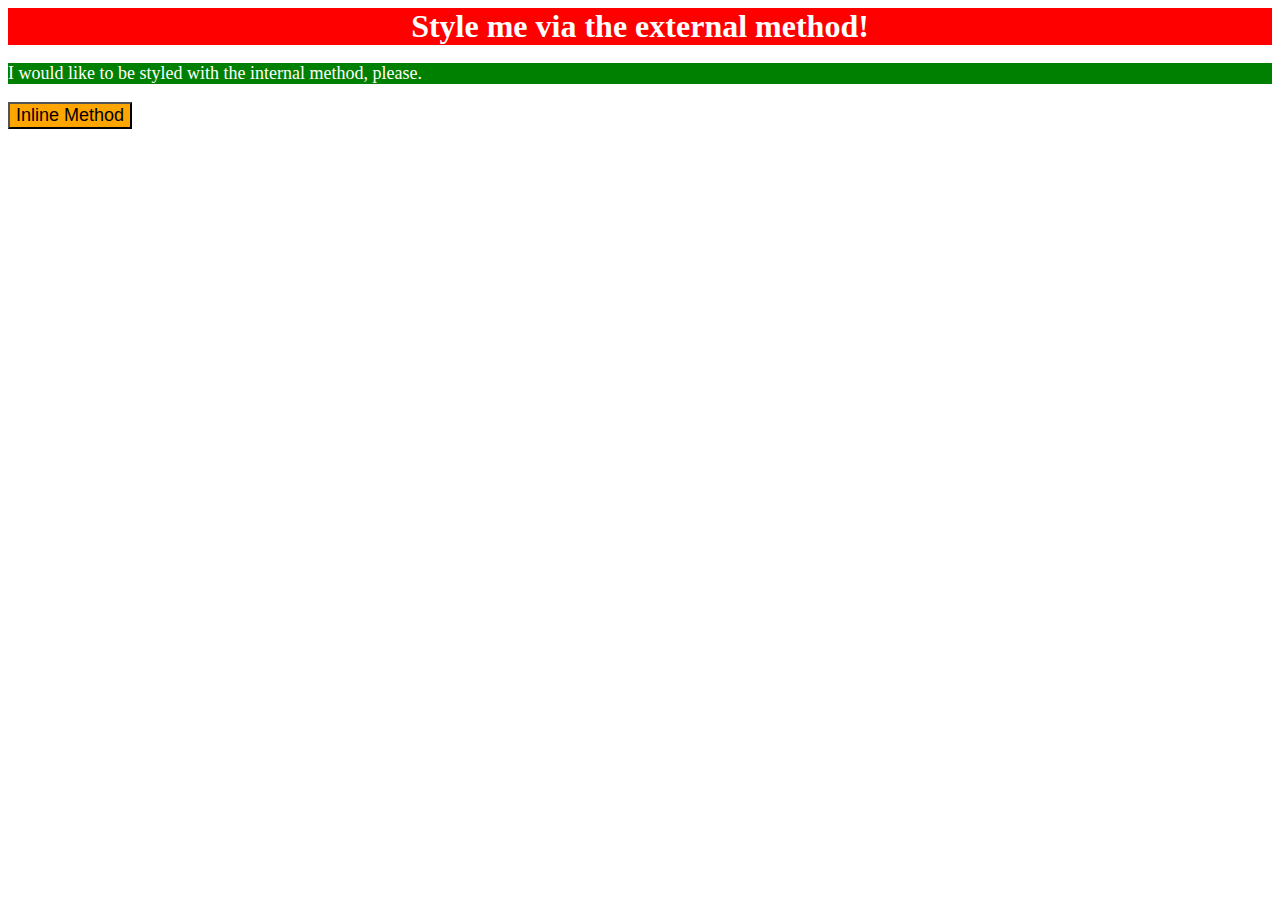
<file: foundations/01-css-methods/index.html>
<!DOCTYPE html>
<html lang="en">
  <head>
    <meta charset="UTF-8">
    <meta http-equiv="X-UA-Compatible" content="IE=edge">
    <meta name="viewport" content="width=device-width, initial-scale=1.0">
    <title>Methods for Adding CSS</title>

    <link rel="stylesheet" href="css/styles.css">

    <style>
      p {
        background-color: green;
        color: white;
        font-size: 18px;
      }
    </style>
  </head>

  <body>
    <div>Style me via the external method!</div>
    <p>I would like to be styled with the internal method, please.</p>
    <button style="background-color: orange; font-size: 18px;">Inline Method</button>
  </body>
</html>
</file>
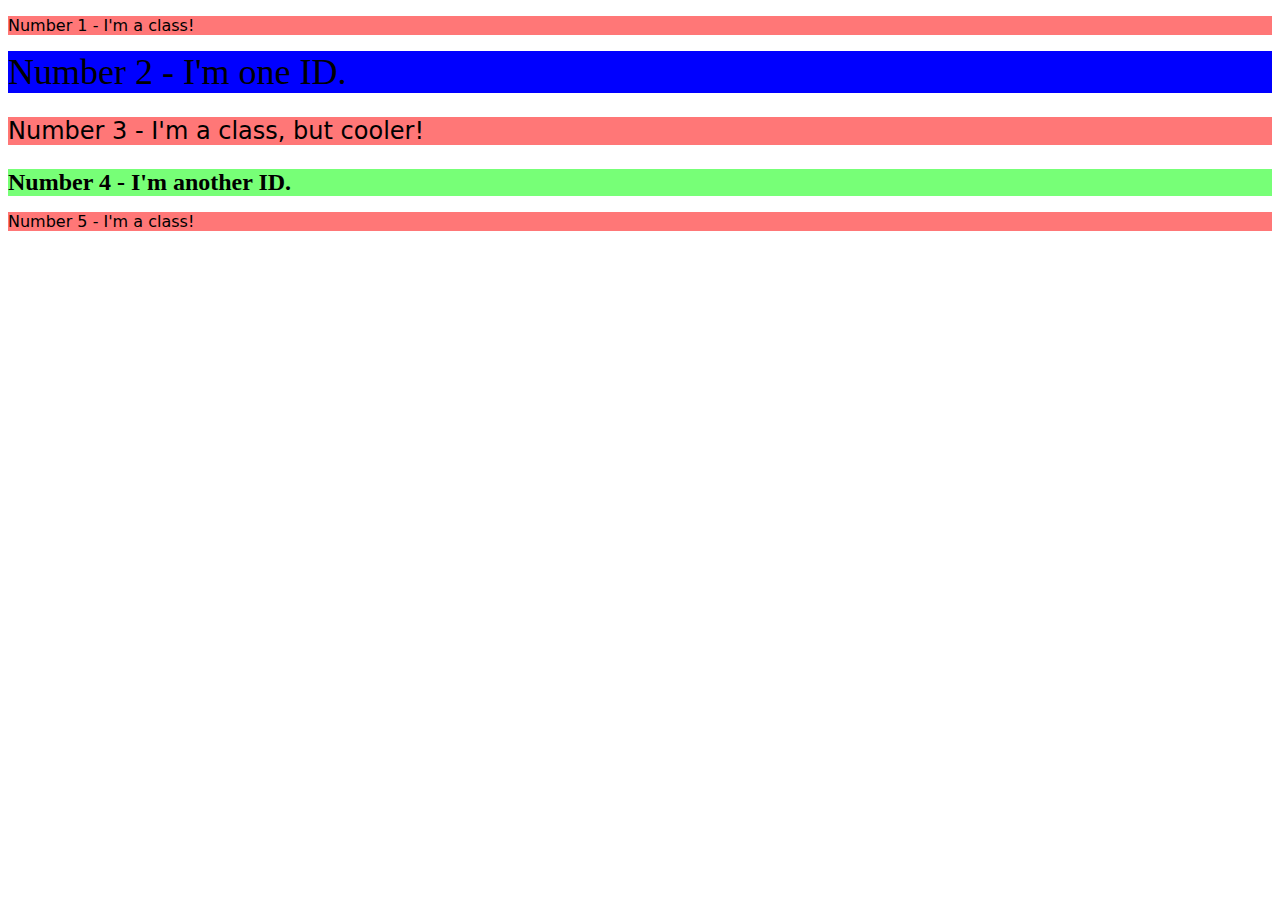
<file: foundations/02-class-id-selectors/index.html>
<!DOCTYPE html>
<html lang="en">
  <head>
    <meta charset="UTF-8">
    <meta http-equiv="X-UA-Compatible" content="IE=edge">
    <meta name="viewport" content="width=device-width, initial-scale=1.0">

    <title>Class and ID Selectors</title>
    <link rel="stylesheet" href="style.css">

  </head>
  
  <body>
    <p class="paragraph">Number 1 - I'm a class!</p>
    <div id="two">Number 2 - I'm one ID.</div>
    <p class="paragraph adjust-font-size">Number 3 - I'm a class, but cooler!</p>
    <div id="four" class="adjust-font-size">Number 4 - I'm another ID.</div>
    <p class="paragraph">Number 5 - I'm a class!</p>
  </body>
</html>
</file>
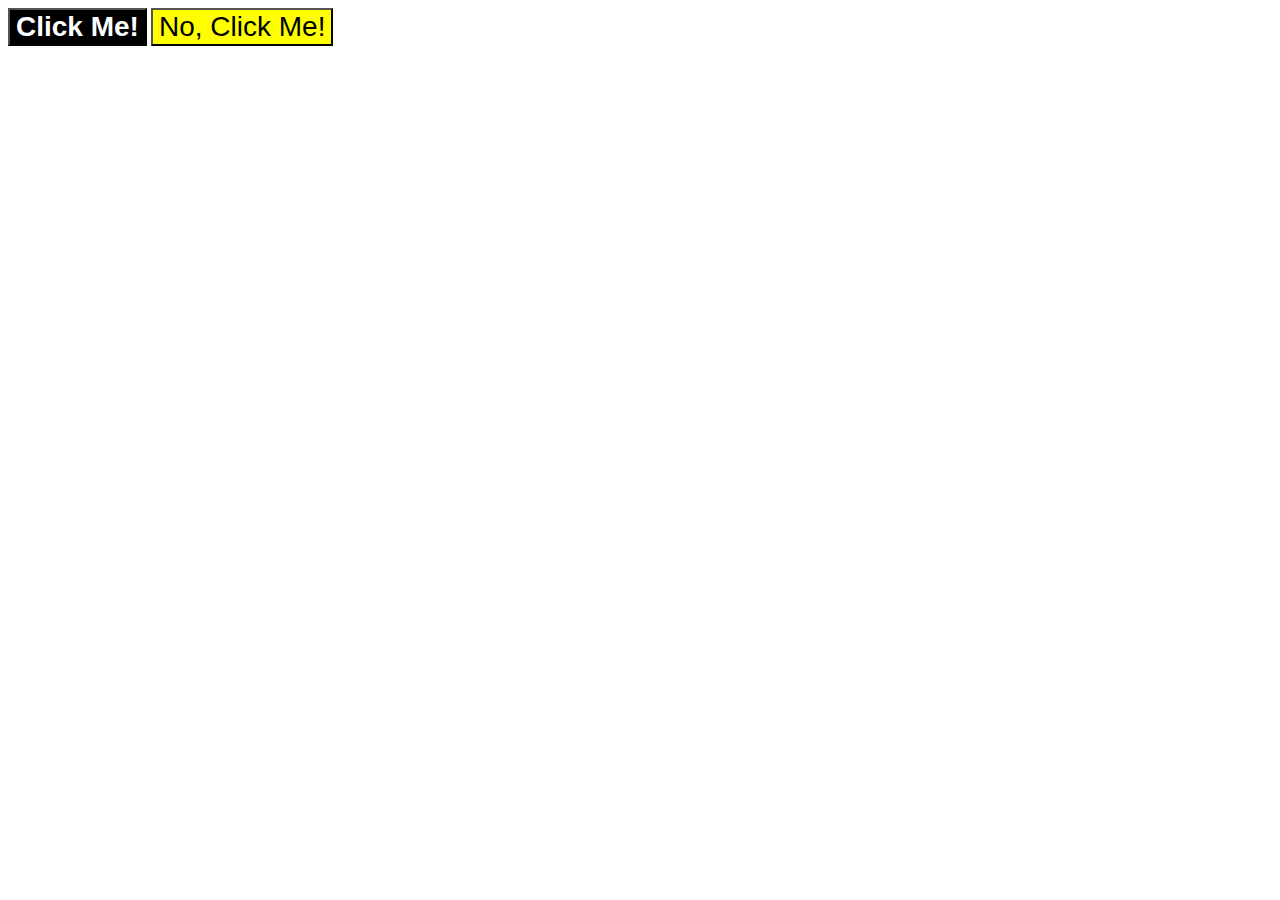
<file: foundations/03-grouping-selectors/index.html>
<!DOCTYPE html>
<html lang="en">
  <head>
    <meta charset="UTF-8">
    <meta http-equiv="X-UA-Compatible" content="IE=edge">
    <meta name="viewport" content="width=device-width, initial-scale=1.0">

    <title>Grouping Selectors</title>

    <link rel="stylesheet" href="style.css">
  </head>

  <body>
    <button class="one">Click Me!</button>
    <button class="two">No, Click Me!</button>
  </body>
</html>
</file>
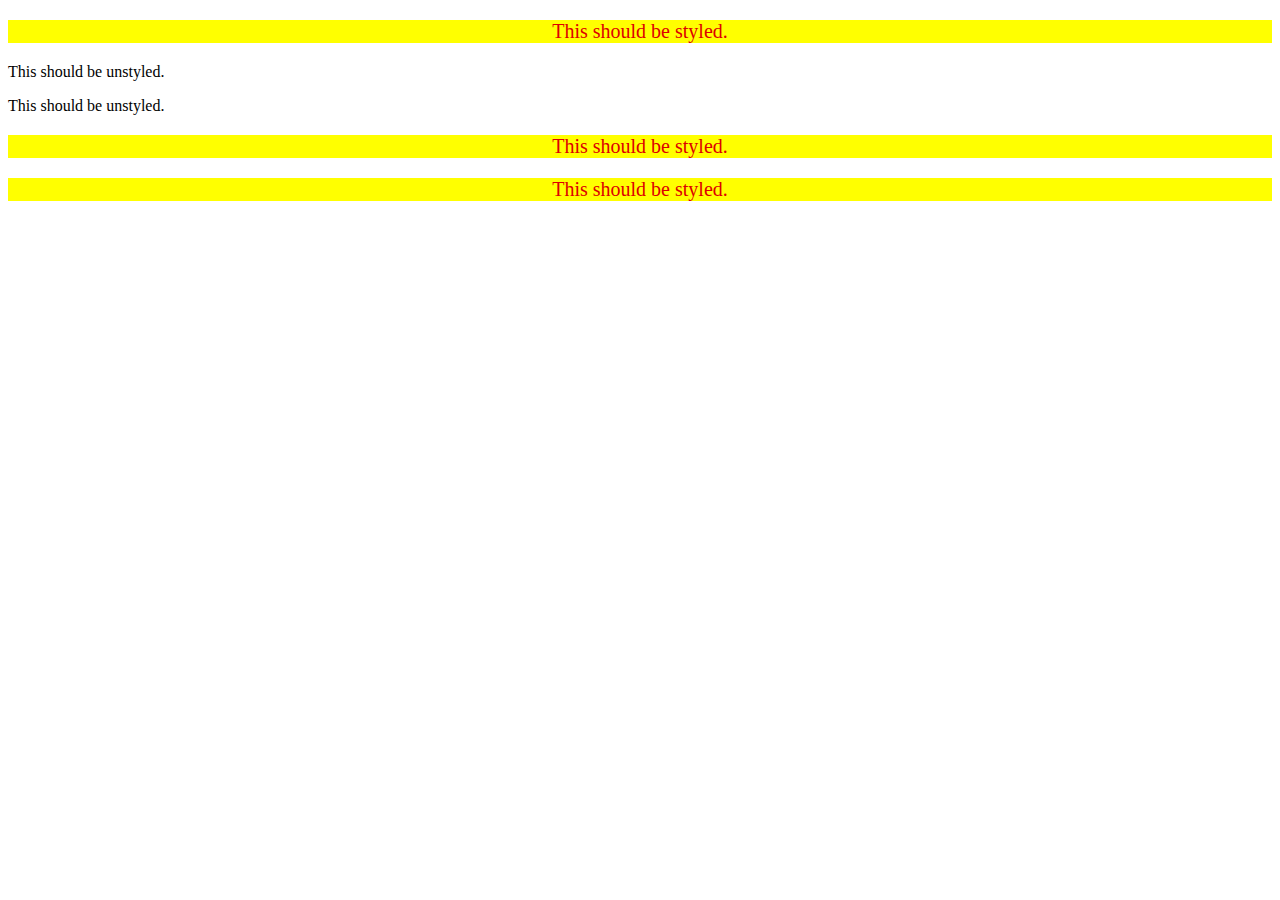
<file: foundations/05-descendant-combinator/index.html>
<!DOCTYPE html>
<html lang="en">
  <head>
    <meta charset="UTF-8">
    <meta http-equiv="X-UA-Compatible" content="IE=edge">
    <meta name="viewport" content="width=device-width, initial-scale=1.0">

    <title>Descendant Combinator</title>

    <link rel="stylesheet" href="style.css">
  </head>

  <body>
    <div class="container">
      <p class="text">This should be styled.</p>
    </div>

    <p class="text">This should be unstyled.</p>
    <p class="text">This should be unstyled.</p>

    <div class="container">
      <p class="text">This should be styled.</p>
      <p class="text">This should be styled.</p>
    </div>
  </body>
</html>
</file>
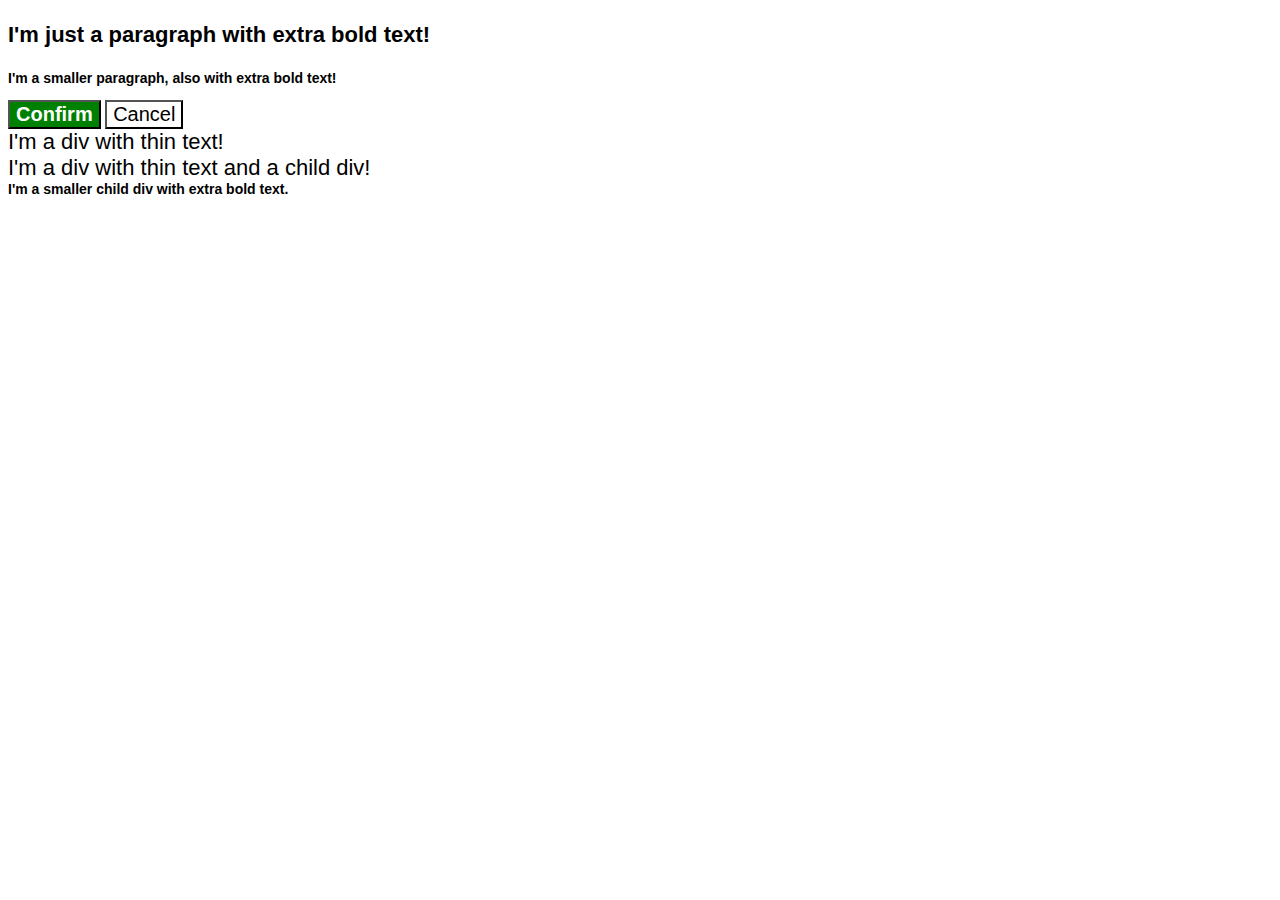
<file: foundations/06-cascade-fix/index.html>
<!DOCTYPE html>
<html lang="en">
  <head>
    <meta charset="UTF-8">
    <meta http-equiv="X-UA-Compatible" content="IE=edge">
    <meta name="viewport" content="width=device-width, initial-scale=1.0">

    <title>Fix the Cascade</title>

    <link rel="stylesheet" href="style.css">
  </head>
  
  <body>
    <p class="para">I'm just a paragraph with extra bold text!</p>
    <p class="para small-para">I'm a smaller paragraph, also with extra bold text!</p>

    <button id="confirm-button" class="button confirm">Confirm</button>
    <button id="cancel-button" class="button cancel">Cancel</button>

    <div class="text">I'm a div with thin text!</div>
    <div class="text">I'm a div with thin text and a child div!
      <div class="text child">I'm a smaller child div with extra bold text.</div>
    </div>
  </body>
</html>
</file>
<file: foundations/01-css-methods/css/styles.css>
div {
    background-color: red;
    color: white;
    font-size: 32px;
    text-align: center;
    font-weight: bold;
}
</file>
<file: foundations/02-class-id-selectors/style.css>
.paragraph {
    background-color: #ff7777;
    font-family: Verdana, "DejaVu Sans", sans-serif;
}

#two {
    background-color: #0000ff;
    font-size: 36px;
}

.adjust-font-size {
    font-size: 24px;
}

#four {
    background-color: #77ff77;
    font-weight: bold;
}
</file>
<file: foundations/03-grouping-selectors/style.css>
.one {
    background-color: black;
    color: white;
    font-weight: bold;
}

.two {
    background-color: yellow;
}

.one, 
.two {
    font-size: 28px;
    font-family: Helvetica, "Times New Roman", sans-serif;
}
</file>
<file: foundations/05-descendant-combinator/style.css>
.container .text {
    background-color: yellow;
    color: #DD0000;
    font-size: 20px;
    text-align: center;
}
</file>
<file: foundations/06-cascade-fix/style.css>
body {
  font-family: Arial, Helvetica, sans-serif;
}

.para,
.small-para {
  color: hsl(0, 0%, 0%);
  font-weight: 800;
}

.para {
  font-size: 22px;
}

.small-para {
  font-size: 14px;
  font-weight: 800;
}

.button {
  background-color: rgb(255, 255, 255);
  color: rgb(0, 0, 0);
  font-size: 20px;
}

.confirm {
  background: green;
  color: white;
  font-weight: bold;
} 

div.text {
  color: rgb(0, 0, 0);
  font-size: 22px;
  font-weight: 100;
}

div .child {
  color: rgb(0, 0, 0);
  font-weight: 800;
  font-size: 14px;
}
</file>
